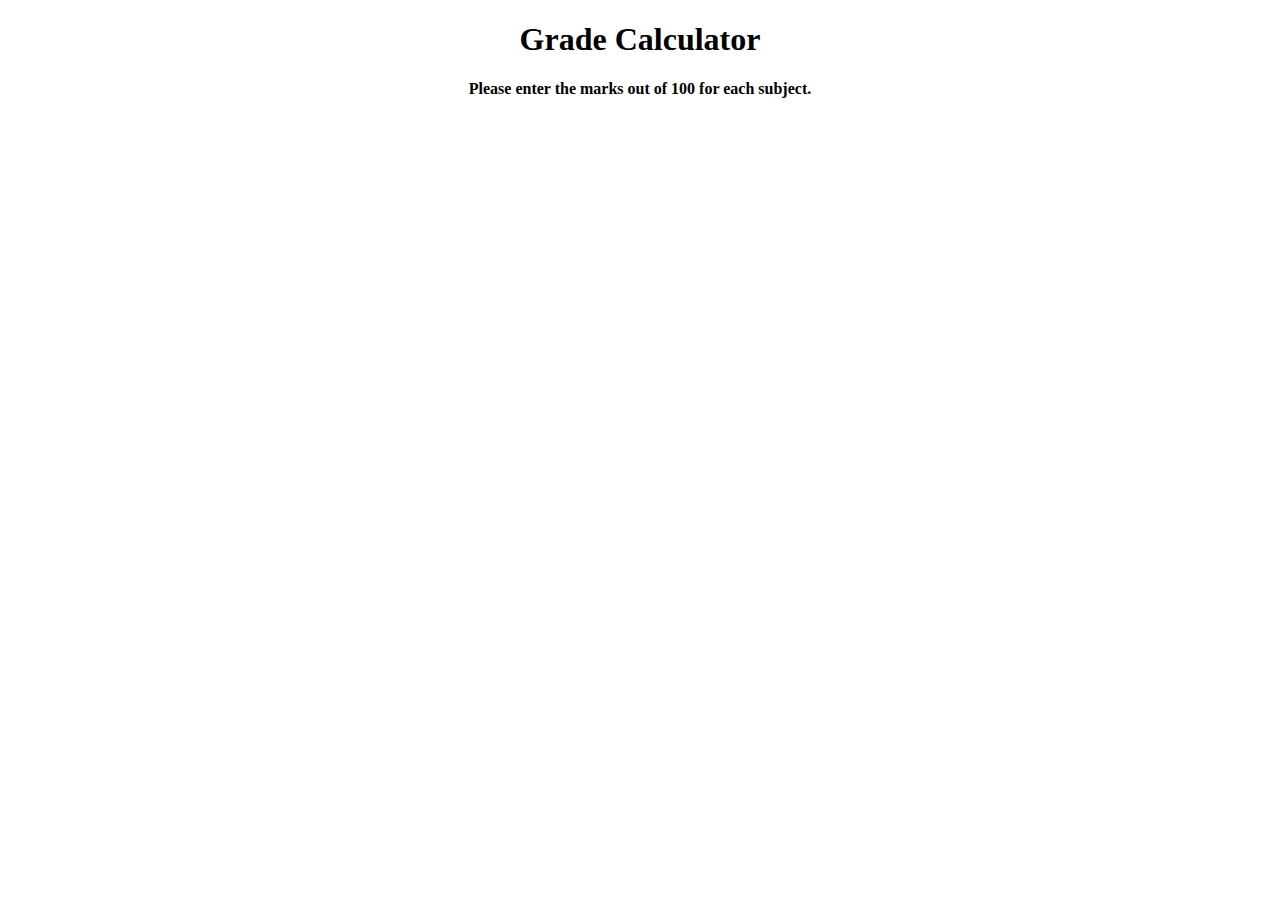
<file: index.html>
<!DOCTYPE html>
<html lang="en">
<head>
    <meta charset="UTF-8">
    <meta name="viewport" content="width=device-width, initial-scale=1.0">
    <title>Grade Calculator</title>
    <link rel="stylesheet" href="./CSS/style.css">
</head>
<body>
    <h1>Grade Calculator</h1>
    <h4>Please enter the marks out of 100 for each subject.</h6>
    <script src="./JS/index.js"></script>
</body>
</html>
</file>
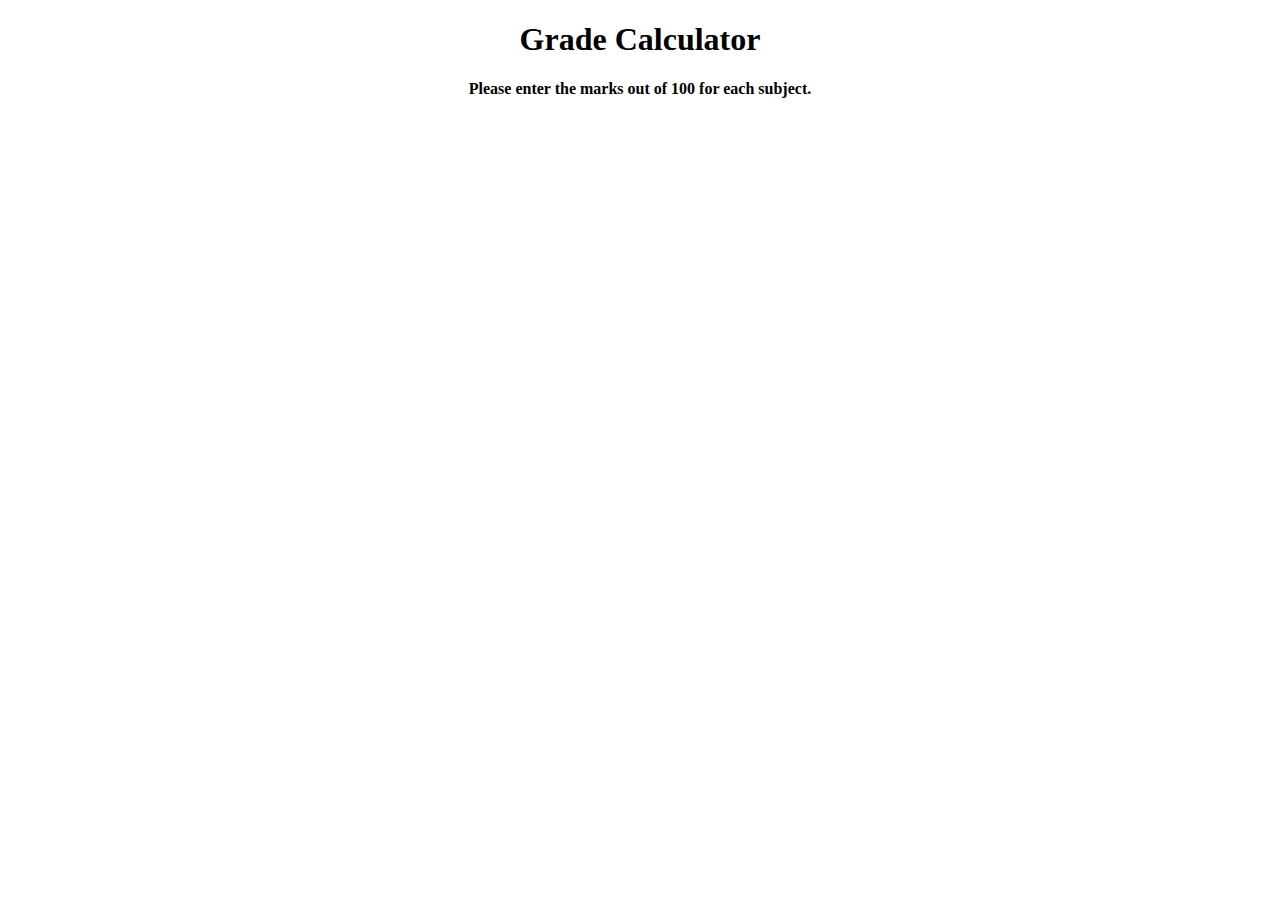
<file: HTML/index.html>
<!DOCTYPE html>
<html lang="en">
<head>
    <meta charset="UTF-8">
    <meta name="viewport" content="width=device-width, initial-scale=1.0">
    <title>Grade Calculator</title>
    <link rel="stylesheet" href="../CSS/style.css">
</head>
<body>
    <h1>Grade Calculator</h1>
    <h4>Please enter the marks out of 100 for each subject.</h6>
    <script src="../JS/index.js"></script>
</body>
</html>
</file>
<file: CSS/style.css>
h1, h4 {
    text-align: center;;
}
</file>
